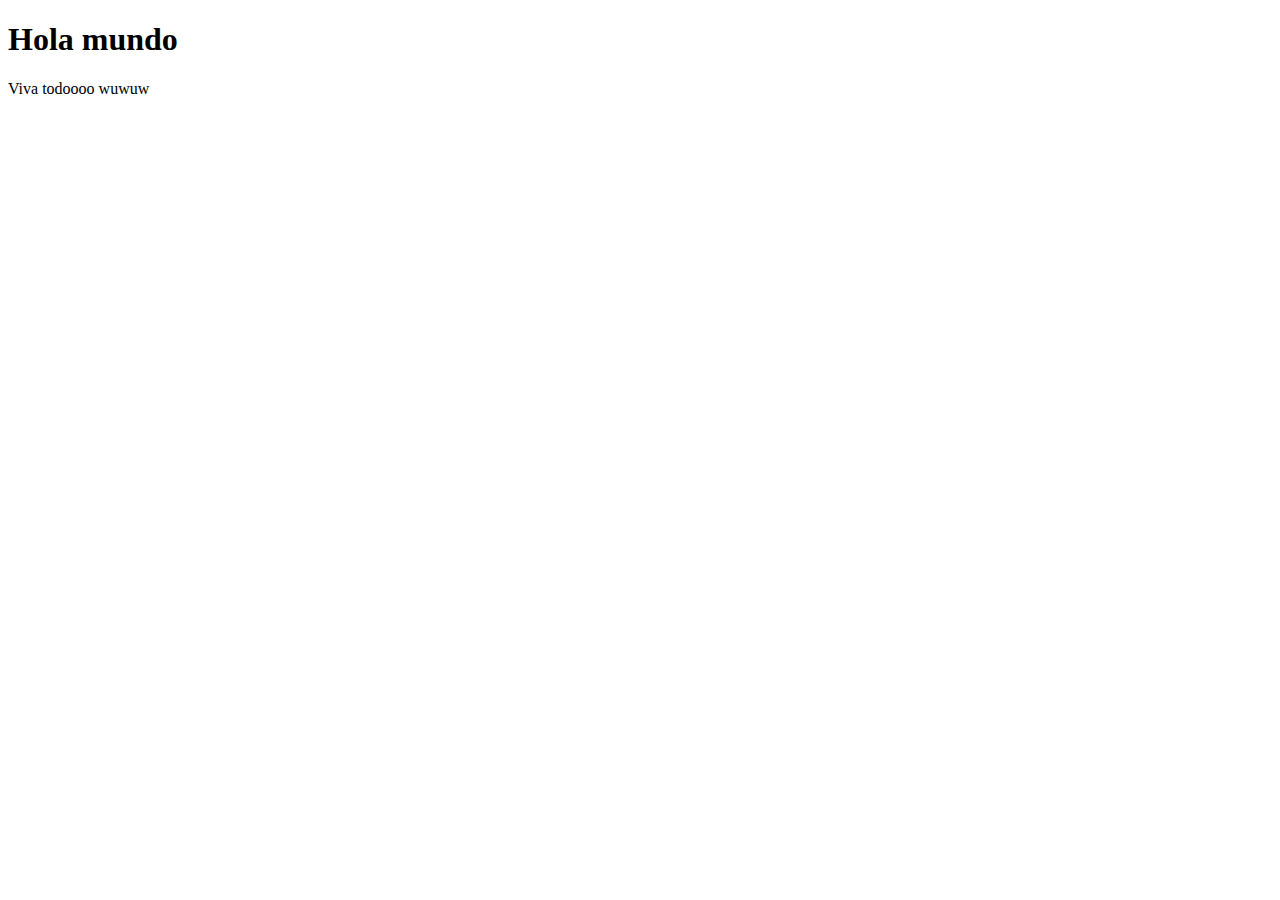
<file: index.html>
<!DOCTYPE html>
<html lang="en">
<head>
    <meta charset="UTF-8">
    <meta name="viewport" content="width=device-width, initial-scale=1.0">
    <title>Document</title>
</head>
<body>
    <h1> Hola mundo </h1>
    <p> Viva todoooo wuwuw</p>
</body>
</html>
</file>
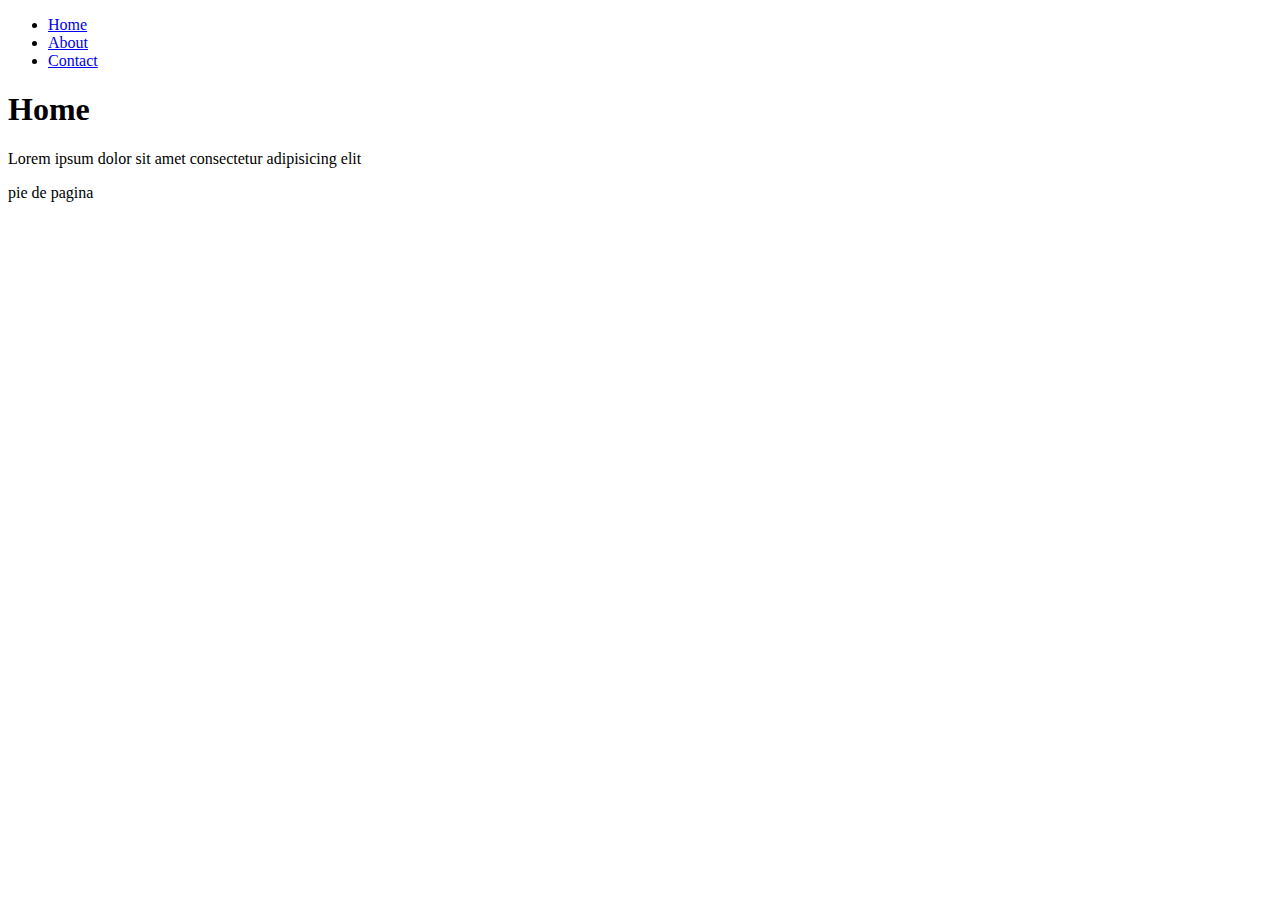
<file: about.html>
<!DOCTYPE html>
<html lang="en">
<head>
    <meta charset="UTF-8">
    <meta name="viewport" content="width=device-width, initial-scale=1.0">
    <title>Document</title>
</head>
<body>
    <header>
        <nav>
            <ul>
                <li><a href="index.php">Home</a></li>
                <li><a href="about.php">About</a></li>
                <li><a href="contact.php">Contact</a></li>
            </ul>
        </nav>
    </header>
    <main>
        <section>
            <h1> Home </h1>
            <p>Lorem ipsum dolor sit amet consectetur adipisicing elit </p>
        </section>
    </main>
    <footer>
        <p>pie de pagina</p>
    </footer>
</body>
</html>
</file>
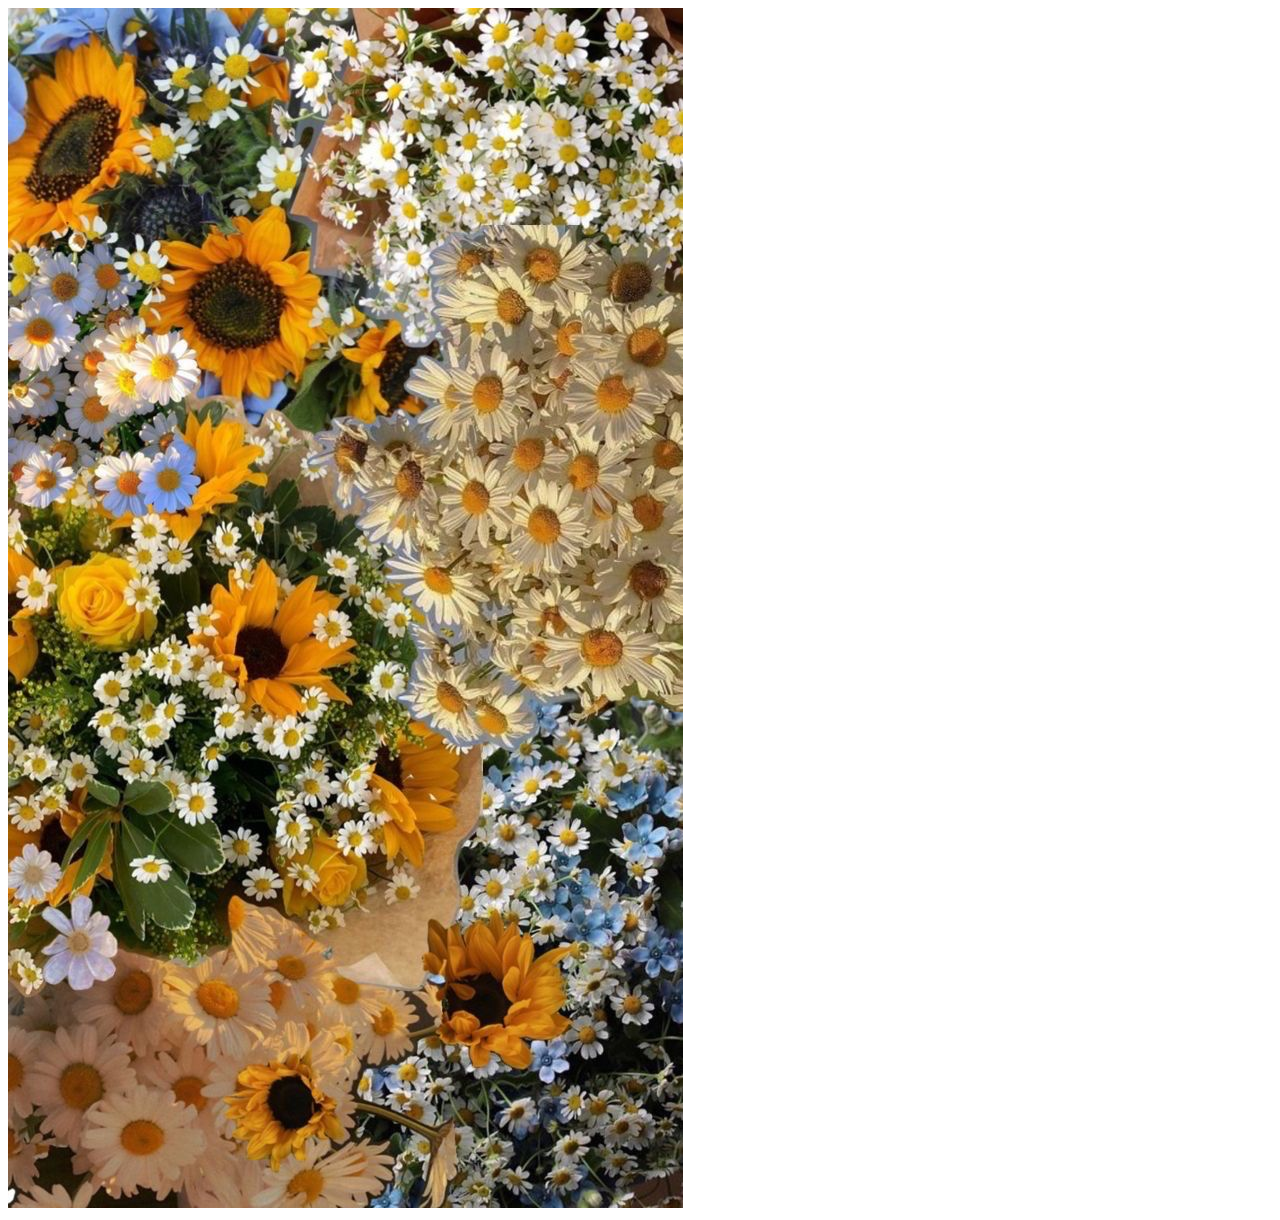
<file: contact.html>
<!DOCTYPE html>
<html lang="en">
<head>
    <meta charset="UTF-8">
    <meta name="viewport" content="width=device-width, initial-scale=1.0">
    <title>Document</title>
</head>
<body>
    <img src="img/imagenn.jpg" alt="">
</body>
</html>
</file>
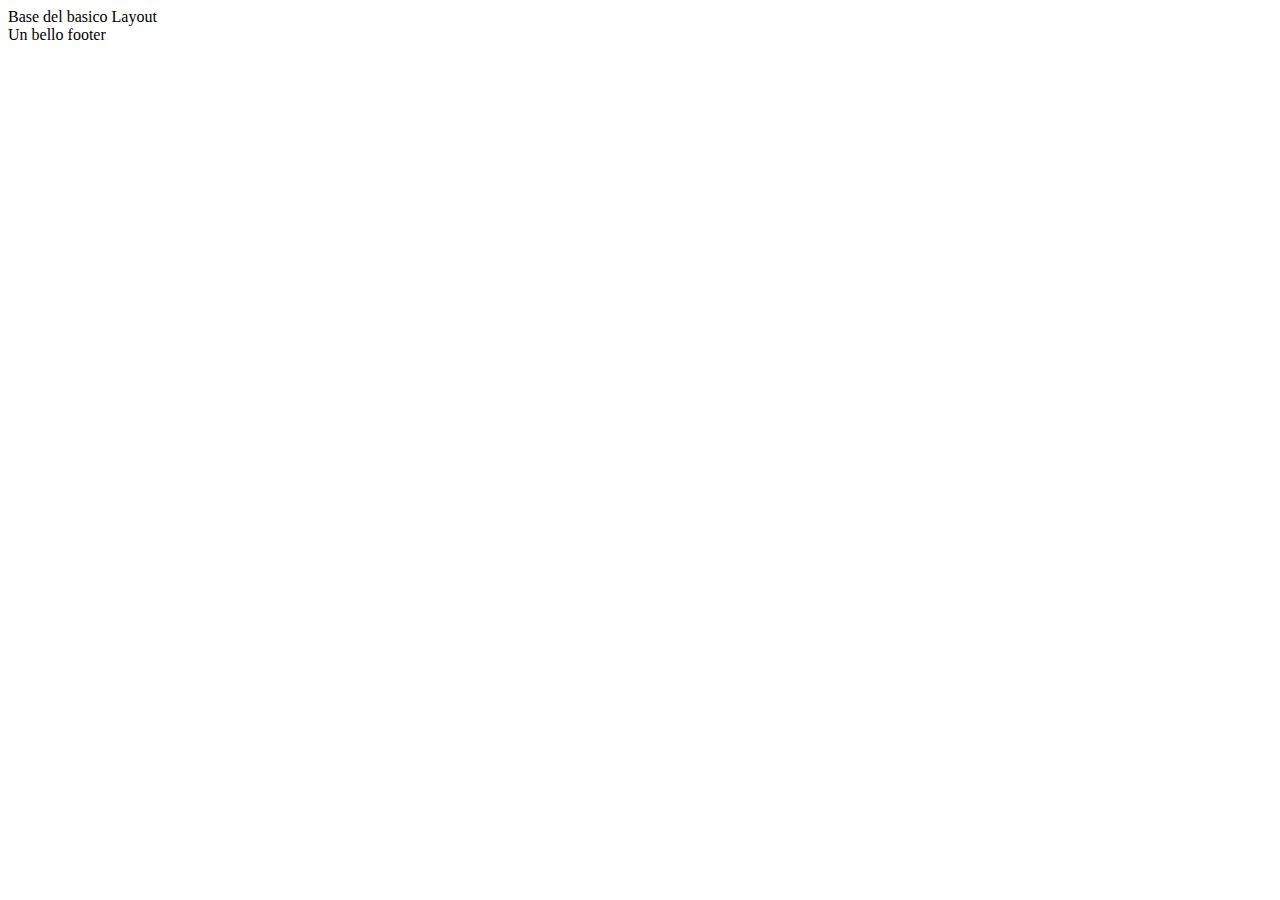
<file: estructura_base.html>
<!DOCTYPE html>
<html lang="en">
<head>
    <meta charset="UTF-8">
    <meta name="viewport" content="width=device-width, initial-scale=1.0">
    <title>Document</title>
</head>
<body>
    <header>
        Base del basico Layout
    </header>
    <main>

    </main>
    <footer>
        Un bello footer 
    </footer>
</body>
</html>
</file>
